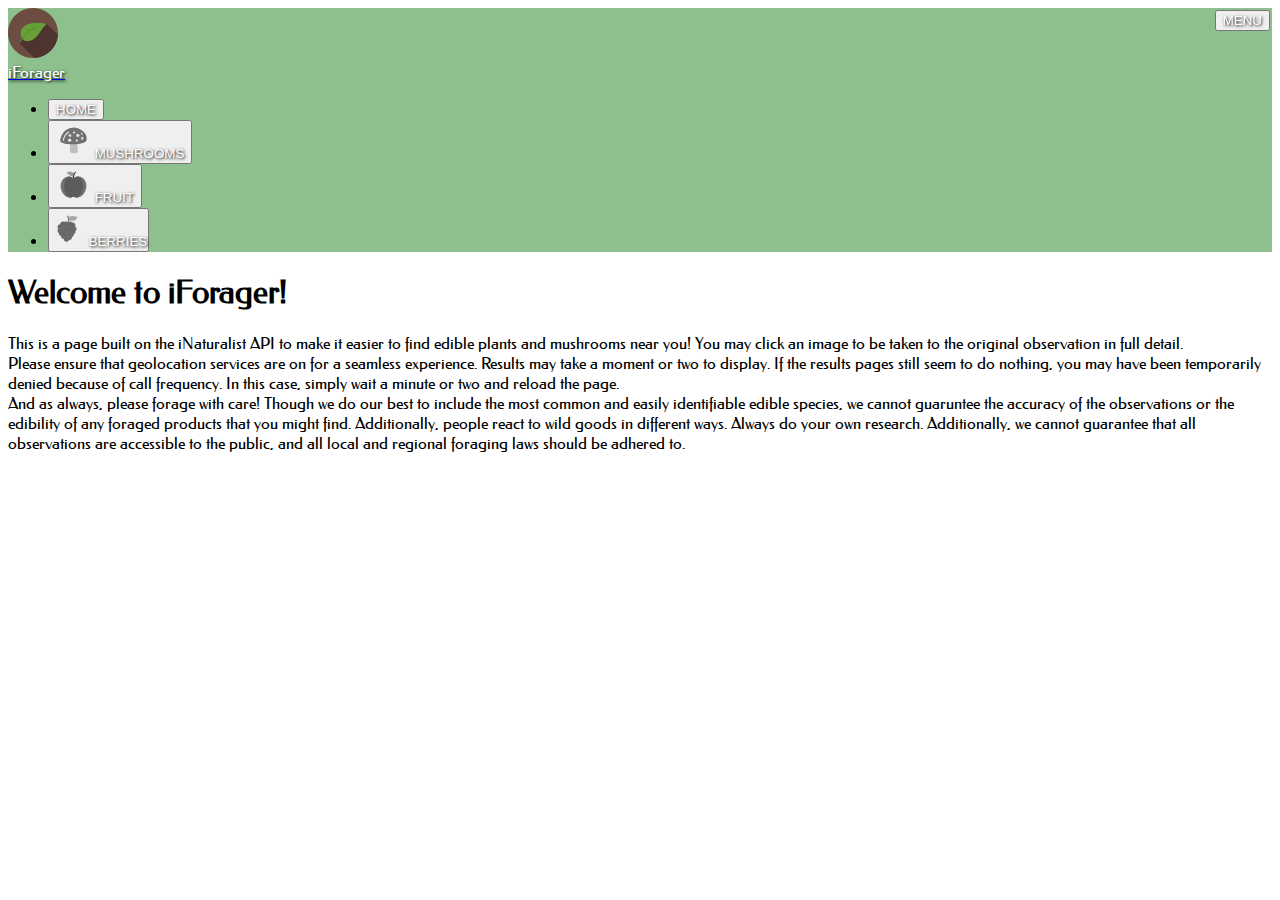
<file: index.html>
<!DOCTYPE html>
<html lang="en">
  <head>
    <meta charset="utf-8" />
    <meta name="viewport" content="width=device-width, initial-scale=1" />
    <meta name="theme-color" content="#000000" />
    <meta
      name="description"
      content="Simple foraging site using iNaturlist API"
    />

    <link rel="stylesheet" href="https://cdn.jsdelivr.net/npm/bootstrap@4.5.3/dist/css/bootstrap.min.css" integrity="sha384-TX8t27EcRE3e/ihU7zmQxVncDAy5uIKz4rEkgIXeMed4M0jlfIDPvg6uqKI2xXr2" crossorigin="anonymous">

    <link rel="stylesheet" href="css/index.css">

    <link href="https://fonts.googleapis.com/css?family=Federo" rel="stylesheet">

    <title>Forager</title>

    <!-- Global site tag (gtag.js) - Google Analytics -->
<script async src="https://www.googletagmanager.com/gtag/js?id=UA-203475978-3"></script>
<script>
  window.dataLayer = window.dataLayer || [];
  function gtag(){dataLayer.push(arguments);}
  gtag('js', new Date());

  gtag('config', 'UA-203475978-3');
</script>

  </head>
  <body>
    <noscript>You need to enable JavaScript to run this app.</noscript>

    <nav class="navbar navbar-expand-md sticky-top py-0 px-8">
        <!-- <img class="img-fluid py-1" src="images/favicon_crop.png" id="logo"
            alt="ACI logo, a pyramid of stacked gold bars"> -->

            <img src="img/icon.svg" height="50px" class="m-1">

        <a class="navbar-brand mb-2" href="index.html">
            <div id="logoText">
                iForager
            </div>
        </a>


        <button class="navbar-toggler" type="button" data-toggle="collapse"
            data-target="#navbarSupportedContent" aria-controls="navbarSupportedContent" aria-expanded="false"
            aria-label="Toggle navigation" id="toggler">
            <span>MENU</span>
        </button>

        <div class="collapse navbar-collapse" id="navbarSupportedContent">
            <ul class="navbar-nav  w-100 nav-justified">

                <li class="nav-item topLinks">
                    <a class="nav-link" href="index.html">
                        <button class="btn btn-lg btn-block text-nowrap navBtn">
                            HOME
                        </button>
                    </a>
                </li>

                <li class="nav-item topLinks">
                    <a class="nav-link" href="mushrooms.html">
                        <button class="btn btn-lg btn-block text-nowrap navBtn">
                            <img height="35px" width="35px" src="img/mushroom.svg"/>
                            MUSHROOMS
                        </button>
                    </a>
                </li>

                <li class="nav-item topLinks">
                    <a class="nav-link" href="fruit.html">
                        <button class="btn btn-lg btn-block text-nowrap navBtn">
                            <img height="35px" width="35px" src="img/fruit.svg"/>
                            FRUIT
                        </button>
                    </a>
                </li>

                <li class="nav-item topLinks">
                    <a class="nav-link" href="berries.html">
                        <button class="btn btn-lg btn-block text-nowrap navBtn"
                            style="padding-left:0px; padding-right:0px;">
                            <img height="35px" width="35px" src="img/berry.svg"/>
                            BERRIES
                        </button>
                    </a>
                </li>
            </ul>
        </div>
    </nav>

    <div class="row">
        <div class="col d-flex justify-content-center">
            <h1 class="pageTitle">Welcome to iForager!</h1>
        </div>
    </div>

    <div class="row">
        <div class="col d-flex justify-content-center mx-5 mt-5 mb-2">
            <div>This is a page built on the iNaturalist API to make it easier to find edible plants and mushrooms near you! You may click an image to be taken to the original observation in full detail.
            </div>    
        </div>
    </div>

    <div class="row">
        <div class="col d-flex justify-content-center my-2 mx-5">   
            <div>Please ensure that geolocation services are on for a seamless experience. Results may take a moment or two to display. If the results pages still seem to do nothing, you may have been temporarily denied because of call frequency. In this case, simply wait a minute or two and reload the page.
            </div>
        </div>
    </div>

    <div class="row">
        <div class="col d-flex justify-content-center my-2 mx-5">   
            <div>And as always, please forage with care! Though we do our best to include the most common and easily
                identifiable edible species, we cannot guaruntee the accuracy of the observations or the edibility of
                any foraged products that you might find. Additionally, people react to wild goods in different ways.
                Always do your own research. Additionally, we cannot guarantee that all observations are accessible to
                the public, and all local and regional foraging laws should be adhered to.
            </div>
        </div>
    </div>
    
    

    <div class="container-fluid">
      <div class="row">
        <div class="col">
          <div id="root"></div>
        </div>
      </div>
    </div>

    <script src="https://code.jquery.com/jquery-3.5.1.slim.min.js" integrity="sha384-DfXdz2htPH0lsSSs5nCTpuj/zy4C+OGpamoFVy38MVBnE+IbbVYUew+OrCXaRkfj" crossorigin="anonymous"></script>
    <script src="https://cdn.jsdelivr.net/npm/popper.js@1.16.1/dist/umd/popper.min.js" integrity="sha384-9/reFTGAW83EW2RDu2S0VKaIzap3H66lZH81PoYlFhbGU+6BZp6G7niu735Sk7lN" crossorigin="anonymous"></script>
    <script src="https://cdn.jsdelivr.net/npm/bootstrap@4.5.3/dist/js/bootstrap.min.js" integrity="sha384-w1Q4orYjBQndcko6MimVbzY0tgp4pWB4lZ7lr30WKz0vr/aWKhXdBNmNb5D92v7s" crossorigin="anonymous"></script>
    
    <!-- <script src="js/index.js"></script> -->

  </body>
</html>
</file>
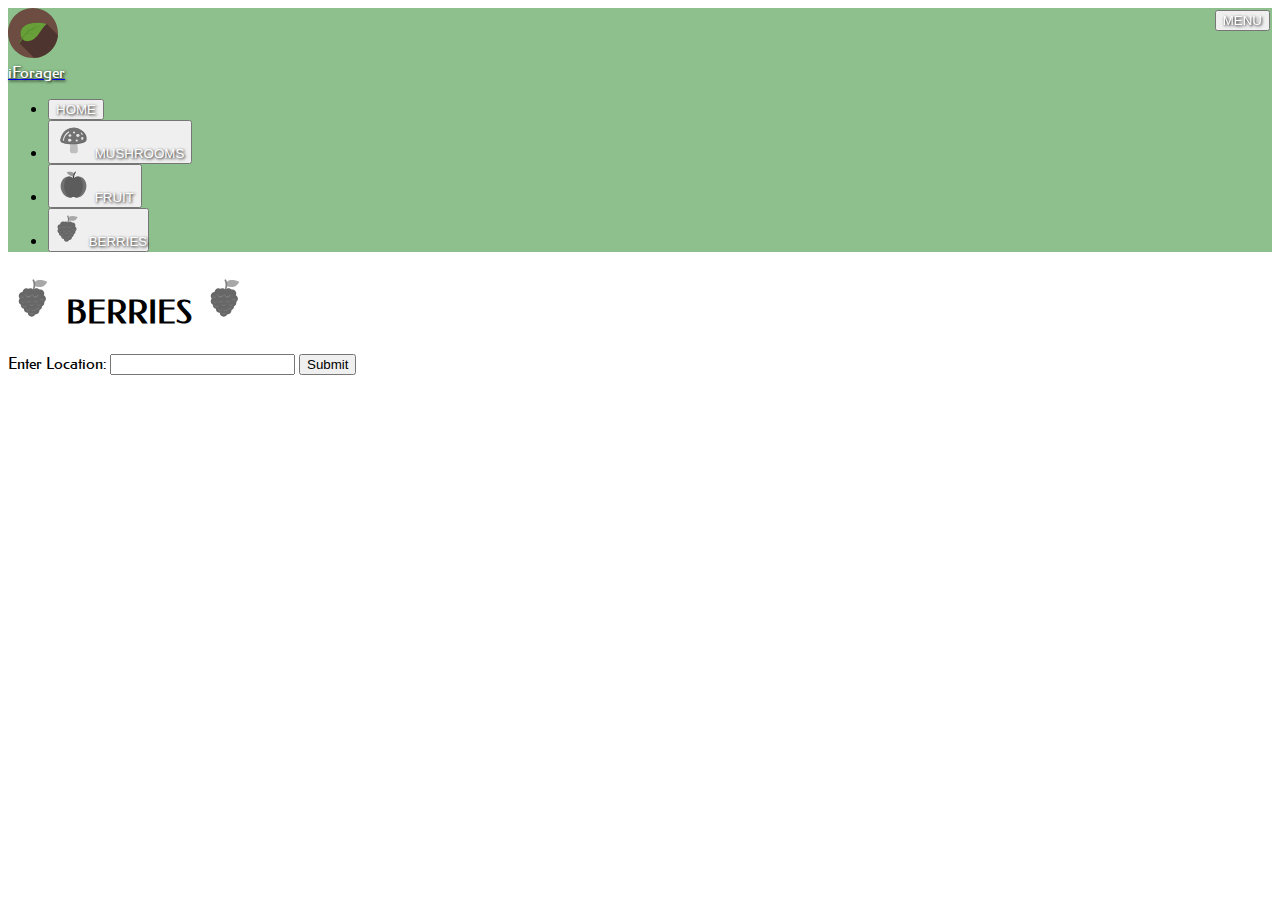
<file: berries.html>
<!DOCTYPE html>
<html lang="en">
  <head>
    <meta charset="utf-8" />
    <meta name="viewport" content="width=device-width, initial-scale=1" />
    <meta name="theme-color" content="#000000" />
    <meta
      name="description"
      content="Simple foraging site using iNaturlist API"
    />

    <link rel="stylesheet" href="https://cdn.jsdelivr.net/npm/bootstrap@4.5.3/dist/css/bootstrap.min.css" integrity="sha384-TX8t27EcRE3e/ihU7zmQxVncDAy5uIKz4rEkgIXeMed4M0jlfIDPvg6uqKI2xXr2" crossorigin="anonymous">

    <link rel="stylesheet" href="css/index.css">

    <link href="https://fonts.googleapis.com/css?family=Federo" rel="stylesheet">

    <title>Forager</title>

    <!-- Global site tag (gtag.js) - Google Analytics -->
<script async src="https://www.googletagmanager.com/gtag/js?id=UA-203475978-3"></script>
<script>
  window.dataLayer = window.dataLayer || [];
  function gtag(){dataLayer.push(arguments);}
  gtag('js', new Date());

  gtag('config', 'UA-203475978-3');
</script>

  </head>
  <body>
    <noscript>You need to enable JavaScript to run this app.</noscript>

    <nav class="navbar navbar-expand-md sticky-top py-0 px-8">
        <!-- <img class="img-fluid py-1" src="images/favicon_crop.png" id="logo"
            alt="ACI logo, a pyramid of stacked gold bars"> -->

            <img src="img/icon.svg" height="50px" class="m-1">

        <a class="navbar-brand mb-2" href="index.html">
            <div id="logoText">
                iForager
            </div>
        </a>


        <button class="navbar-toggler" type="button" data-toggle="collapse"
            data-target="#navbarSupportedContent" aria-controls="navbarSupportedContent" aria-expanded="false"
            aria-label="Toggle navigation" id="toggler">
            <span>MENU</span>
        </button>

        <div class="collapse navbar-collapse" id="navbarSupportedContent">
            <ul class="navbar-nav  w-100 nav-justified">

                <li class="nav-item topLinks">
                    <a class="nav-link" href="index.html">
                        <button class="btn btn-lg btn-block text-nowrap navBtn">
                            HOME
                        </button>
                    </a>
                </li>

                <li class="nav-item topLinks">
                    <a class="nav-link" href="mushrooms.html">
                        <button class="btn btn-lg btn-block text-nowrap navBtn">
                            <img height="35px" width="35px" src="img/mushroom.svg"/>
                            MUSHROOMS
                        </button>
                    </a>
                </li>

                <li class="nav-item topLinks">
                    <a class="nav-link" href="fruit.html">
                        <button class="btn btn-lg btn-block text-nowrap navBtn">
                            <img height="35px" width="35px" src="img/fruit.svg"/>
                            FRUIT
                        </button>
                    </a>
                </li>

                <li class="nav-item topLinks">
                    <a class="nav-link" href="berries.html">
                        <button class="btn btn-lg btn-block text-nowrap navBtn"
                            style="padding-left:0px; padding-right:0px;">
                            <img height="35px" width="35px" src="img/berry.svg"/>
                            BERRIES
                        </button>
                    </a>
                </li>
            </ul>
        </div>
    </nav>

    <div class="row">
        <div class="col d-flex justify-content-center">
            <h1 class="pageTitle">
                <img height="50px" width="50px" src="img/berry.svg" class="mb-3"/>
                BERRIES
                <img height="50px" width="50px" src="img/berry.svg" class="mb-3"/>
            </h1>
        </div>
    </div>

    <div class="row">
        <div class="col d-flex justify-content-center">
            <form id="form" onsubmit="inputRelay()">
                <div class="form-group">
                <label for="input" class="form-control-sm">Enter Location:</label>
                <input id="input" class="form-control-sm" name="input" type="text">
                <input id="submit" type="submit" value="Submit" class="btn btn-sm btn-secondary">
                </div>
            </form>
        </div>
    </div>
    
    <div class="container-fluid">
      <div class="row">
        <div class="col">
          <div id="root"></div>
        </div>
      </div>
    </div>

    <div id="berryDIV"></div>

    <script src="https://code.jquery.com/jquery-3.5.1.slim.min.js" integrity="sha384-DfXdz2htPH0lsSSs5nCTpuj/zy4C+OGpamoFVy38MVBnE+IbbVYUew+OrCXaRkfj" crossorigin="anonymous"></script>
    <script src="https://cdn.jsdelivr.net/npm/popper.js@1.16.1/dist/umd/popper.min.js" integrity="sha384-9/reFTGAW83EW2RDu2S0VKaIzap3H66lZH81PoYlFhbGU+6BZp6G7niu735Sk7lN" crossorigin="anonymous"></script>
    <script src="https://cdn.jsdelivr.net/npm/bootstrap@4.5.3/dist/js/bootstrap.min.js" integrity="sha384-w1Q4orYjBQndcko6MimVbzY0tgp4pWB4lZ7lr30WKz0vr/aWKhXdBNmNb5D92v7s" crossorigin="anonymous"></script>
    
    <script src="js/index.js"></script>

  </body>
</html>
</file>
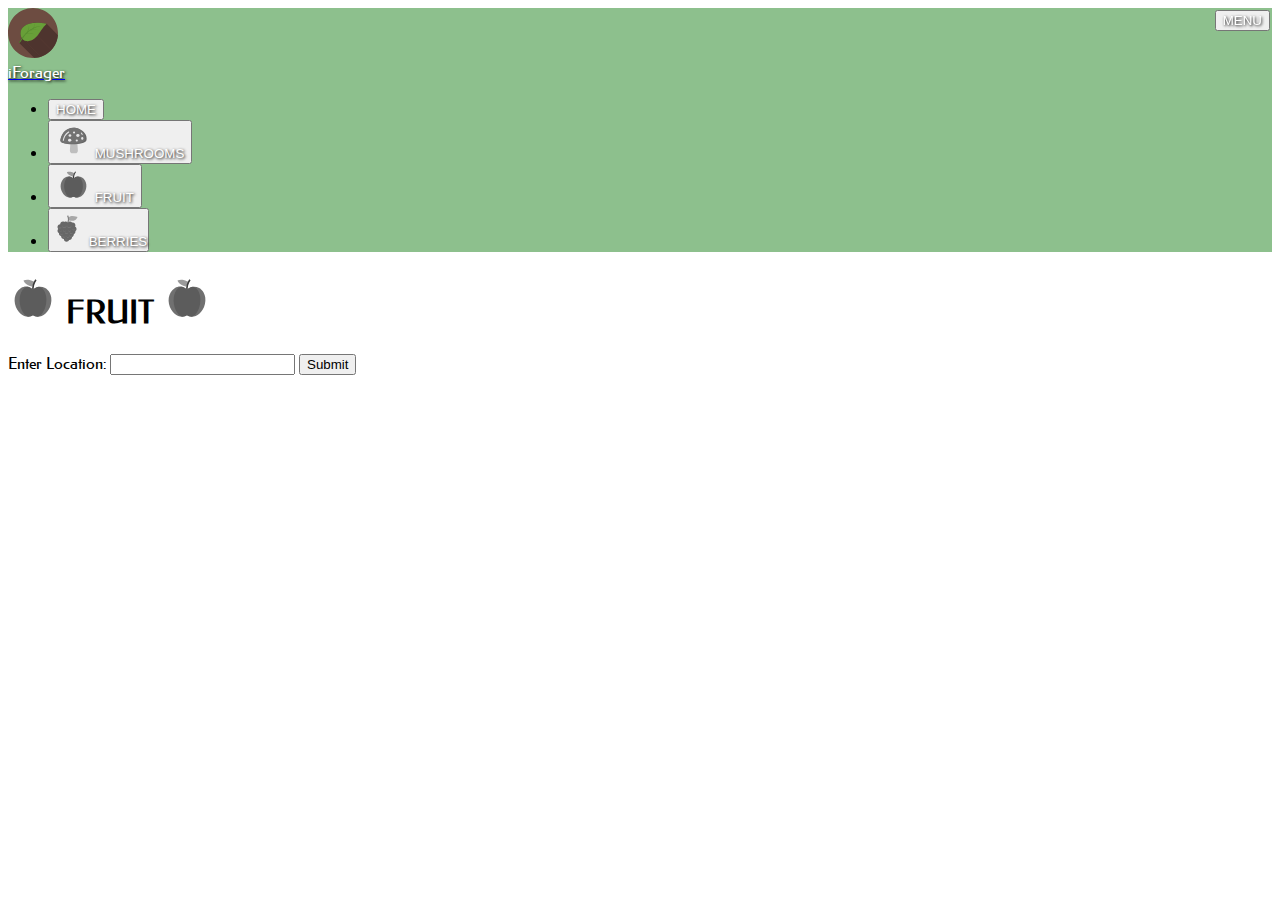
<file: fruit.html>
<!DOCTYPE html>
<html lang="en">
  <head>
    <meta charset="utf-8" />
    <meta name="viewport" content="width=device-width, initial-scale=1" />
    <meta name="theme-color" content="#000000" />
    <meta
      name="description"
      content="Simple foraging site using iNaturlist API"
    />

    <link rel="stylesheet" href="https://cdn.jsdelivr.net/npm/bootstrap@4.5.3/dist/css/bootstrap.min.css" integrity="sha384-TX8t27EcRE3e/ihU7zmQxVncDAy5uIKz4rEkgIXeMed4M0jlfIDPvg6uqKI2xXr2" crossorigin="anonymous">

    <link rel="stylesheet" href="css/index.css">

    <link href="https://fonts.googleapis.com/css?family=Federo" rel="stylesheet">

    <title>Forager</title>

    <!-- Global site tag (gtag.js) - Google Analytics -->
<script async src="https://www.googletagmanager.com/gtag/js?id=UA-203475978-3"></script>
<script>
  window.dataLayer = window.dataLayer || [];
  function gtag(){dataLayer.push(arguments);}
  gtag('js', new Date());

  gtag('config', 'UA-203475978-3');
</script>

  </head>
  <body>
    <noscript>You need to enable JavaScript to run this app.</noscript>

    <nav class="navbar navbar-expand-md sticky-top py-0 px-8">
        <!-- <img class="img-fluid py-1" src="images/favicon_crop.png" id="logo"
            alt="ACI logo, a pyramid of stacked gold bars"> -->

            <img src="img/icon.svg" height="50px" class="m-1">

        <a class="navbar-brand mb-2" href="index.html">
            <div id="logoText">
                iForager
            </div>
        </a>


        <button class="navbar-toggler" type="button" data-toggle="collapse"
            data-target="#navbarSupportedContent" aria-controls="navbarSupportedContent" aria-expanded="false"
            aria-label="Toggle navigation" id="toggler">
            <span>MENU</span>
        </button>

        <div class="collapse navbar-collapse" id="navbarSupportedContent">
            <ul class="navbar-nav  w-100 nav-justified">

                <li class="nav-item topLinks">
                    <a class="nav-link" href="index.html">
                        <button class="btn btn-lg btn-block text-nowrap navBtn">
                            HOME
                        </button>
                    </a>
                </li>

                <li class="nav-item topLinks">
                    <a class="nav-link" href="mushrooms.html">
                        <button class="btn btn-lg btn-block text-nowrap navBtn">
                            <img height="35px" width="35px" src="img/mushroom.svg"/>
                            MUSHROOMS
                        </button>
                    </a>
                </li>

                <li class="nav-item topLinks">
                    <a class="nav-link" href="fruit.html">
                        <button class="btn btn-lg btn-block text-nowrap navBtn">
                            <img height="35px" width="35px" src="img/fruit.svg"/>
                            FRUIT
                        </button>
                    </a>
                </li>

                <li class="nav-item topLinks">
                    <a class="nav-link" href="berries.html">
                        <button class="btn btn-lg btn-block text-nowrap navBtn"
                            style="padding-left:0px; padding-right:0px;">
                            <img height="35px" width="35px" src="img/berry.svg"/>
                            BERRIES
                        </button>
                    </a>
                </li>
            </ul>
        </div>
    </nav>

    <div class="row">
        <div class="col d-flex justify-content-center">
            <h1 class="pageTitle">
                <img height="50px" width="50px" src="img/fruit.svg" class="mb-3"/>
                FRUIT
                <img height="50px" width="50px" src="img/fruit.svg" class="mb-3"/>
            </h1>
        </div>
    </div>
    
    <div class="row">
        <div class="col d-flex justify-content-center">
            <form id="form" onsubmit="inputRelay()">
                <div class="form-group">
                <label for="input" class="form-control-sm">Enter Location:</label>
                <input id="input" class="form-control-sm" name="input" type="text">
                <input id="submit" type="submit" value="Submit" class="btn btn-sm btn-secondary">
                </div>
            </form>
        </div>
    </div>

    <div class="container-fluid">
      <div class="row">
        <div class="col">
          <div id="root"></div>
        </div>
      </div>
    </div>

    <div id="fruitDIV"></div>

    <script src="https://code.jquery.com/jquery-3.5.1.slim.min.js" integrity="sha384-DfXdz2htPH0lsSSs5nCTpuj/zy4C+OGpamoFVy38MVBnE+IbbVYUew+OrCXaRkfj" crossorigin="anonymous"></script>
    <script src="https://cdn.jsdelivr.net/npm/popper.js@1.16.1/dist/umd/popper.min.js" integrity="sha384-9/reFTGAW83EW2RDu2S0VKaIzap3H66lZH81PoYlFhbGU+6BZp6G7niu735Sk7lN" crossorigin="anonymous"></script>
    <script src="https://cdn.jsdelivr.net/npm/bootstrap@4.5.3/dist/js/bootstrap.min.js" integrity="sha384-w1Q4orYjBQndcko6MimVbzY0tgp4pWB4lZ7lr30WKz0vr/aWKhXdBNmNb5D92v7s" crossorigin="anonymous"></script>
    
    <script src="js/index.js"></script>

  </body>
</html>
</file>
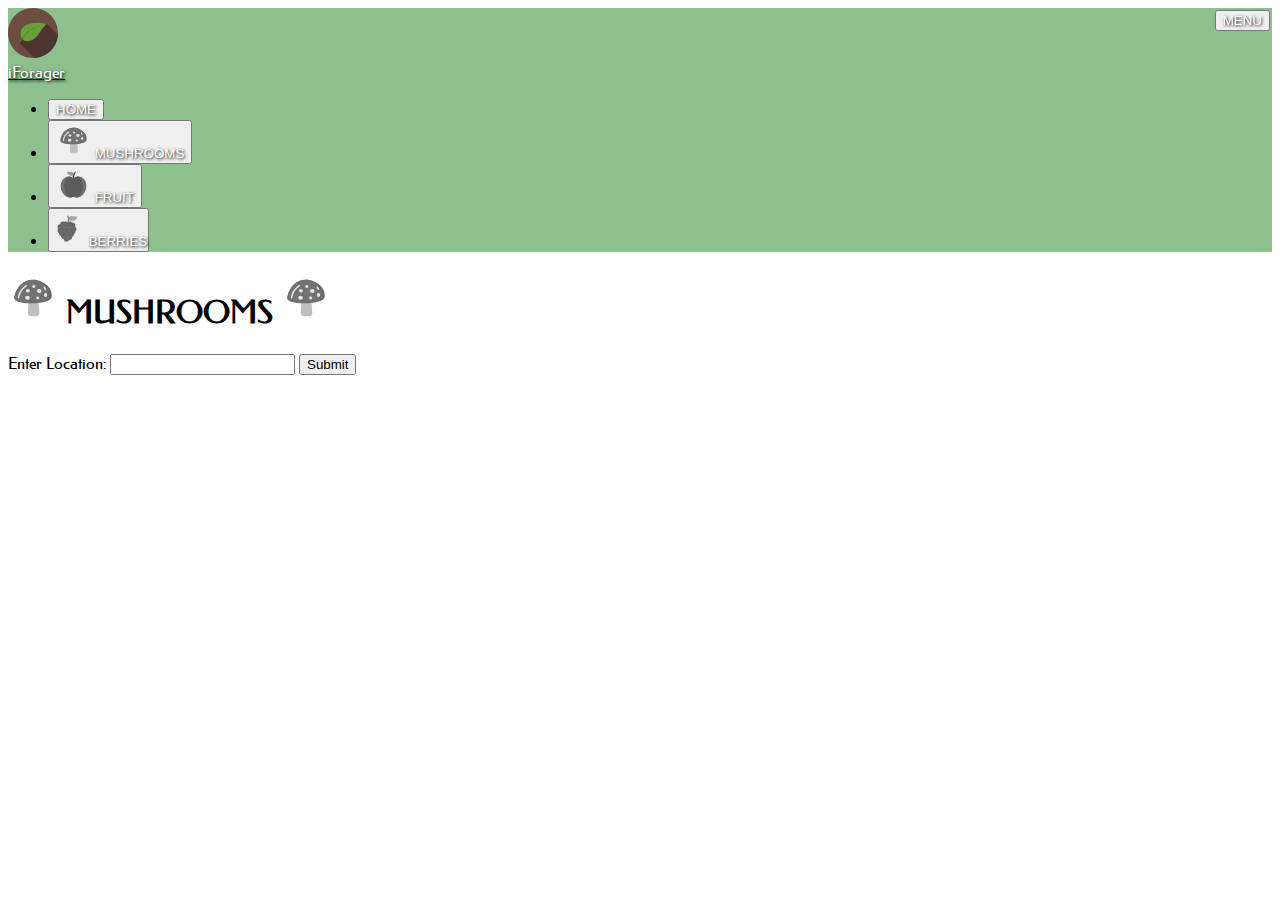
<file: mushrooms.html>
<!DOCTYPE html>
<html lang="en">
  <head>
    <meta charset="utf-8" />
    <meta name="viewport" content="width=device-width, initial-scale=1" />
    <meta name="theme-color" content="#000000" />
    <meta
      name="description"
      content="Simple foraging site using iNaturlist API"
    />

    <link rel="stylesheet" href="https://cdn.jsdelivr.net/npm/bootstrap@4.5.3/dist/css/bootstrap.min.css" integrity="sha384-TX8t27EcRE3e/ihU7zmQxVncDAy5uIKz4rEkgIXeMed4M0jlfIDPvg6uqKI2xXr2" crossorigin="anonymous">

    <link rel="stylesheet" href="css/index.css">

    <link href="https://fonts.googleapis.com/css?family=Federo" rel="stylesheet">

    <title>Forager</title>

    <!-- Global site tag (gtag.js) - Google Analytics -->
<script async src="https://www.googletagmanager.com/gtag/js?id=UA-203475978-3"></script>
<script>
  window.dataLayer = window.dataLayer || [];
  function gtag(){dataLayer.push(arguments);}
  gtag('js', new Date());

  gtag('config', 'UA-203475978-3');
</script>

  </head>
  <body>
    <noscript>You need to enable JavaScript to run this app.</noscript>

    <nav class="navbar navbar-expand-md sticky-top py-0 px-8">
        <!-- <img class="img-fluid py-1" src="images/favicon_crop.png" id="logo"
            alt="ACI logo, a pyramid of stacked gold bars"> -->

            <img src="img/icon.svg" height="50px" class="m-1">

        <a class="navbar-brand mb-2" href="index.html">
            <div id="logoText">
                iForager
            </div>
        </a>


        <button class="navbar-toggler" type="button" data-toggle="collapse"
            data-target="#navbarSupportedContent" aria-controls="navbarSupportedContent" aria-expanded="false"
            aria-label="Toggle navigation" id="toggler">
            <span>MENU</span>
        </button>

        <div class="collapse navbar-collapse" id="navbarSupportedContent">
            <ul class="navbar-nav  w-100 nav-justified">

                <li class="nav-item topLinks">
                    <a class="nav-link" href="index.html">
                        <button class="btn btn-lg btn-block text-nowrap navBtn">
                            HOME
                        </button>
                    </a>
                </li>

                <li class="nav-item topLinks">
                    <a class="nav-link" href="mushrooms.html">
                        <button class="btn btn-lg btn-block text-nowrap navBtn">
                            <img height="35px" width="35px" src="img/mushroom.svg"/>
                            MUSHROOMS
                        </button>
                    </a>
                </li>

                <li class="nav-item topLinks">
                    <a class="nav-link" href="fruit.html">
                        <button class="btn btn-lg btn-block text-nowrap navBtn">
                            <img height="35px" width="35px" src="img/fruit.svg"/>
                            FRUIT
                        </button>
                    </a>
                </li>

                <li class="nav-item topLinks">
                    <a class="nav-link" href="berries.html">
                        <button class="btn btn-lg btn-block text-nowrap navBtn"
                            style="padding-left:0px; padding-right:0px;">
                            <img height="35px" width="35px" src="img/berry.svg"/>
                            BERRIES
                        </button>
                    </a>
                </li>
            </ul>
        </div>
    </nav>

    <div class="row">
        <div class="col d-flex justify-content-center">
            <h1 class="pageTitle">
                <img height="50px" width="50px" src="img/mushroom.svg" class="mb-3"/>
                MUSHROOMS
                <img height="50px" width="50px" src="img/mushroom.svg" class="mb-3"/>
            </h1>
        </div>
    </div>
    
    <div class="row">
        <div class="col d-flex justify-content-center">
            <form id="form" onsubmit="inputRelay()">
                <div class="form-group">
                <label for="input" class="form-control-sm">Enter Location:</label>
                <input id="input" class="form-control-sm" name="input" type="text">
                <input id="submit" type="submit" value="Submit" class="btn btn-sm btn-secondary">
                </div>
            </form>
        </div>
    </div>

    <div class="container-fluid">
      <div class="row">
        <div class="col">
          <div id="root"></div>
        </div>
      </div>
    </div>

    <div id="mushroomDIV"></div>

    <script src="https://code.jquery.com/jquery-3.5.1.slim.min.js" integrity="sha384-DfXdz2htPH0lsSSs5nCTpuj/zy4C+OGpamoFVy38MVBnE+IbbVYUew+OrCXaRkfj" crossorigin="anonymous"></script>
    <script src="https://cdn.jsdelivr.net/npm/popper.js@1.16.1/dist/umd/popper.min.js" integrity="sha384-9/reFTGAW83EW2RDu2S0VKaIzap3H66lZH81PoYlFhbGU+6BZp6G7niu735Sk7lN" crossorigin="anonymous"></script>
    <script src="https://cdn.jsdelivr.net/npm/bootstrap@4.5.3/dist/js/bootstrap.min.js" integrity="sha384-w1Q4orYjBQndcko6MimVbzY0tgp4pWB4lZ7lr30WKz0vr/aWKhXdBNmNb5D92v7s" crossorigin="anonymous"></script>
    
    <script src="js/index.js"></script>

  </body>
</html>
</file>
<file: css/index.css>
body {
  font-family: Federo;
}

.card {
  margin: 5px;
  flex-direction: row;
  max-height: 100px;
  overflow: hidden;

}

.card img {
  width: 200px; /* width of container */
  height: 200px; /* height of container */
  object-fit: cover;
}

.card-body {
  padding: 0;
  display: flex;

  margin: 5px;
}

.card-text {
  /* display: flex; */
  margin: 0px;
}

.cardDist {
  margin-top: auto;
  margin-right: auto;
  /* margin-left: 5px;
  margin-bottom: 5px; */
}

.cbCont1 {
  display: flex;
  flex-direction: column;
}

.cbCont2 {
 margin-left: auto;
 margin-top: auto;
}


.navbar {
  justify-content: initial;
  background-color: rgb(141, 192, 141);
}

span {
  color: white;
  text-shadow: 1px 1px 3px black;
}

.navBtn {
  color: white;
  text-shadow: 1px 1px 3px black;
}

#logo {
  max-width: 10%;
  min-width: 75px;
} 

#logoText {
  width: 100%;
  padding: 0;
  color: white;
  align-self: center;
  text-shadow: 1px 1px 3px black;
}

#toggler {
  position: fixed;
  right: 10px;
  top: 10px;
}

@media screen and (max-width: 600px) {
  .card-title{
    font-size: x-small;
  }

  .card-subtitle{
    font-size: x-small;
  }

  .card-text{
    font-size: x-small;
  }

  .cardDate{
    font-size: x-small;
  }

  .cardDist {
    font-size: x-small;
  }

  .card img {
    width: 100px; /* width of container */
    height: 200px; /* height of container */
    object-fit: cover;
  }

  .pageTitle {
    font-size: medium;
  }

  #input {
    width: 75px;
  }
 }
</file>
